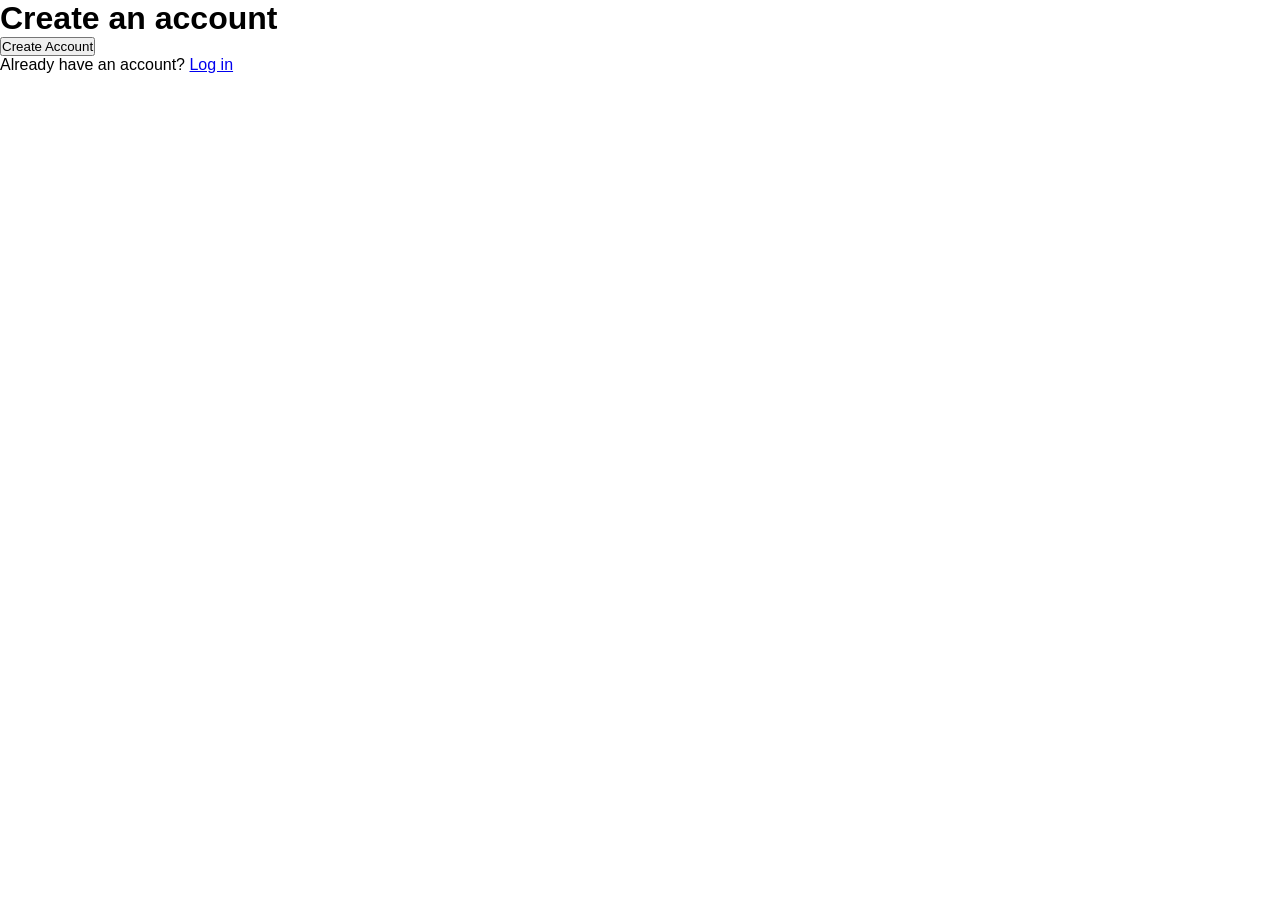
<file: html-css/sign-up-form/index.html>
<!doctype html>
<html lang="en">
  <head>
    <meta charset="UTF-8" />
    <meta name="viewport" content="width=device-width, initial-scale=1.0" />
    <title>Sign Up Form</title>
    <link rel="stylesheet" href="style.css" />
  </head>
  <body>

    <!--
      EXERCISE 3 OF 3 — Sign-Up Form
      ================================
      Do Exercises 1 and 2 before this one.

      WHAT YOU'LL PRACTICE:
        - Writing form HTML from scratch: <form>, <label>, <input>, <button>
        - Linking labels to inputs with for and id attributes (accessibility)
        - Choosing the right input type: text vs email vs password
        - Styling form elements and the :focus pseudo-class in CSS

      ── REFERENCE EXAMPLE — read this before you start ──────────────────────────
      Here is one complete, correct input group. Study it before writing your own.

        <div class="input-group">
          <label for="username">Username</label>
          <input type="text" id="username" placeholder="Enter a username" />
        </div>

      Three things to notice:
        1. The label's  for="username"  matches the input's  id="username"
           → When a user clicks the label text, the browser focuses the input.
             This is important for accessibility.
        2. type="text" is for plain text. Email and password fields use different types.
        3. <input> is self-closing — there is no </input> closing tag.

      ── GOAL ────────────────────────────────────────────────────────────────────

        ┌──────────────────────────────────────┐
        │                                      │
        │         Create an account            │
        │                                      │
        │   Full Name                          │
        │   ┌──────────────────────────────┐   │
        │   │                              │   │
        │   └──────────────────────────────┘   │
        │                                      │
        │   Email                              │
        │   ┌──────────────────────────────┐   │
        │   │                              │   │
        │   └──────────────────────────────┘   │
        │                                      │
        │   Password                           │
        │   ┌──────────────────────────────┐   │
        │   │                              │   │
        │   └──────────────────────────────┘   │
        │                                      │
        │   ┌──────────────────────────────┐   │
        │   │       Create Account         │   │
        │   └──────────────────────────────┘   │
        │                                      │
        │       Already have an account?       │
        │              Log in                  │
        │                                      │
        └──────────────────────────────────────┘

      ── PART A: HTML ────────────────────────────────────────────────────────────
      Write all three input groups inside the <form> below.
      Use the reference example above as your guide.
    -->

    <div class="page">
      <div class="form-card">

        <h1 class="form-title">Create an account</h1>

        <form>

          <!-- Input Group 1: Full Name
               Write a complete input group using the reference example as a guide.
                 - label text:  Full Name
                 - for / id:    name
                 - type:        text
                 - placeholder: Jamie Rivera

               ✓ CHECKPOINT: Save and refresh — you should see a "Full Name" label
                 above an input field. Click the label text — the input should
                 get focus (cursor appears inside it).
          -->

          <!-- WRITE INPUT GROUP 1 HERE -->


          <!-- Input Group 2: Email
               Same pattern, but use type="email" instead of type="text"
               type="email" tells the browser to validate the format and
               shows the correct keyboard on mobile devices.
                 - label text:  Email
                 - for / id:    email
                 - type:        email
                 - placeholder: jamie@example.com
          -->

          <!-- WRITE INPUT GROUP 2 HERE -->


          <!-- Input Group 3: Password
               Same pattern, but use type="password"
               type="password" hides the characters as dots while typing —
               this is how every password field on the web works.
                 - label text:  Password
                 - for / id:    password
                 - type:        password
                 - placeholder: Min. 8 characters

               ✓ CHECKPOINT: Save and refresh — you should see all three labeled
                 input fields stacked above the button. They'll be unstyled — CSS is next!
          -->

          <!-- WRITE INPUT GROUP 3 HERE -->


          <button type="submit" class="submit-btn">Create Account</button>

        </form>

        <p class="login-link">
          Already have an account? <a href="#">Log in</a>
        </p>

      </div>
    </div>

  </body>
</html>
</file>
<file: html-css/sign-up-form/style.css>
/*
  Sign-Up Form — Style Sheet
  ==========================
  Complete the HTML in index.html FIRST, then come here.

  NEW IN THIS EXERCISE: You write the full CSS rule yourself — selector included.
  In Exercises 1 and 2 the selectors were pre-written for you. Not anymore!

  A CSS rule looks like this:
    selector {
      property: value;
      property: value;
    }

  Each section below tells you what selector to write and what properties to add.
*/


/* ─── 1. RESET & BASE ──────────────────────────────────────────────────────
   No changes needed here.
*/
*, *::before, *::after {
  box-sizing: border-box;
  margin: 0;
  padding: 0;
}

body {
  font-family: sans-serif;
}


/* ─── 2. PAGE ──────────────────────────────────────────────────────────────
   Write a rule for .page
   It should fill the screen and center the form card inside it.

   Properties to add:
     min-height: 100vh
     display: flex
     justify-content: center      ← center horizontally
     align-items: center          ← center vertically
     background-color: ???        ← try a light gray like #f0f2f5

   ✓ After writing this rule: the card should appear centered on the page.
*/

/* WRITE YOUR .page RULE HERE */


/* ─── 3. FORM CARD ─────────────────────────────────────────────────────────
   Write a rule for .form-card
   The white box that holds everything.

   Properties to add:
     background-color: white
     padding: ???                 ← try 2.5rem
     border-radius: ???           ← try 12px
     box-shadow: ???              ← try: 0 4px 20px rgba(0, 0, 0, 0.1)
     width: ???                   ← try 400px
     display: flex
     flex-direction: column
     gap: ???                     ← space between the title, form, and login link (try 1.5rem)
*/

/* WRITE YOUR .form-card RULE HERE */


/* ─── 4. FORM TITLE ────────────────────────────────────────────────────────
   Write a rule for .form-title

   Properties to add:
     font-size: ???               ← try 1.6rem
     text-align: center
     color: ???                   ← a dark color like #222
*/

/* WRITE YOUR .form-title RULE HERE */


/* ─── 5. FORM ──────────────────────────────────────────────────────────────
   Write a rule for the form element itself.
   Stack the input groups and button vertically.

   HINT: the selector is just:  form { ... }

   Properties to add:
     display: flex
     flex-direction: column
     gap: ???                     ← space between each input group (try 1.2rem)
*/

/* WRITE YOUR form RULE HERE */


/* ─── 6. INPUT GROUP ───────────────────────────────────────────────────────
   Write a rule for .input-group
   Stacks the label above the input with a small gap.

   Properties to add:
     display: flex
     flex-direction: column
     gap: ???                     ← small gap between label and input (try 0.4rem)
*/

/* WRITE YOUR .input-group RULE HERE */


/* ─── 7. LABELS ────────────────────────────────────────────────────────────
   Write a rule that targets <label> elements inside .input-group

   HINT: To target a child element, use a descendant selector:
     .parent child { ... }
   Your selector should be:  .input-group label

   Properties to add:
     font-size: 0.875rem
     font-weight: 600
     color: ???                   ← a dark gray like #333
*/

/* WRITE YOUR .input-group label RULE HERE */


/* ─── 8. INPUTS ────────────────────────────────────────────────────────────
   Write a rule that targets <input> elements inside .input-group

   HINT: same descendant selector pattern — .input-group input

   Properties to add:
     width: 100%                  ← stretch to fill the form card
     padding: ???                 ← try 0.65rem
     border: 1px solid ???        ← a light border (try #ccc)
     border-radius: ???           ← try 6px
     font-size: 1rem
     outline: none                ← removes the default browser focus ring
                                     (we'll add our own below)

   ✓ After writing this rule: the inputs should look clean and full-width.
*/

/* WRITE YOUR .input-group input RULE HERE */


/* ─── 9. FOCUS STATE ───────────────────────────────────────────────────────
   Write a rule that styles an input when it is focused (clicked into).

   HINT: combine a descendant selector with the :focus pseudo-class:
     .input-group input:focus { ... }

   Properties to add:
     border-color: ???            ← change the border to your accent color
     box-shadow: ???              ← soft glow around the input
                                     try: 0 0 0 3px rgba(59, 130, 246, 0.2)

   ✓ CHECKPOINT: Click into each input — the border should change color
     and a soft glow should appear around it.
*/

/* WRITE YOUR .input-group input:focus RULE HERE */


/* ─── 10. SUBMIT BUTTON ────────────────────────────────────────────────────
   Write a rule for .submit-btn

   Properties to add:
     width: 100%
     padding: ???                 ← try 0.75rem
     background-color: ???        ← your primary accent color
     color: white
     border: none
     border-radius: ???           ← try 6px
     font-size: 1rem
     font-weight: 600
     cursor: pointer

   Then write a second rule for the hover state: .submit-btn:hover
     Change the background color slightly on hover.
*/

/* WRITE YOUR .submit-btn RULE HERE */

/* WRITE YOUR .submit-btn:hover RULE HERE */


/* ─── 11. LOGIN LINK ───────────────────────────────────────────────────────
   Write rules for the "Already have an account? Log in" section.

   Three rules total:

   1. .login-link
        text-align: center
        font-size: 0.875rem
        color: ???               ← muted gray like #888

   2. .login-link a
        color: ???               ← your accent color
        text-decoration: none
        font-weight: 600

   3. .login-link a:hover
        text-decoration: underline
*/

/* WRITE YOUR .login-link RULES HERE */


/* ─── EXTENSION (if you finish early) ─────────────────────────────────────
   1. Error state: add class="error" to one .input-group in the HTML, then write:
        .input-group.error input { border-color: #e53e3e; }
        .input-group.error label { color: #e53e3e; }
      Add an error message element and style it: small, red text below the input.

   2. Password strength bars: below the password input, add three small divs.
      Style them with background colors to show weak / medium / strong.

   3. Responsive: make the form fill the screen on mobile:
        @media (max-width: 480px) {
          .form-card { width: 100%; border-radius: 0; box-shadow: none; }
        }
*/
</file>
